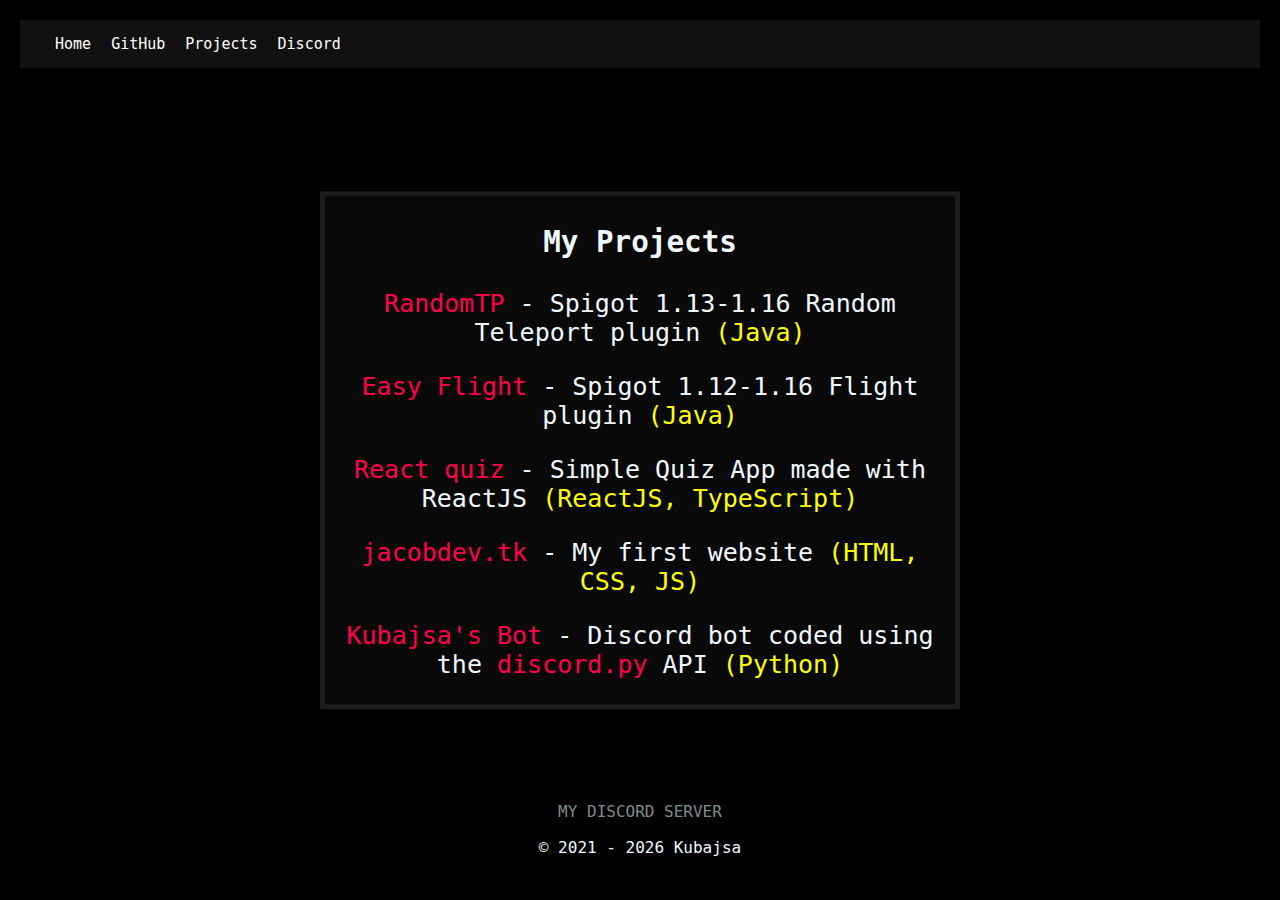
<file: projects/index.html>
<!DOCTYPE html>
<html lang="en">
  <head>
    <meta charset="UTF-8" />
    <meta http-equiv="X-UA-Compatible" content="IE=edge" />
    <meta name="viewport" content="width=device-width, initial-scale=1.0" />

    <script src="../js/script.js"></script>
    <link rel="stylesheet" href="css/style.css" />
    <meta content="Jacobdev.tk" property="og:title" />
    <meta content="This is my website" property="og:description" />
    <meta content="https://jacobdev.tk/" property="og:url" />
    <meta
      content="https://jacobdev.tk/images/github_pfp.png"
      property="og:image"
    />
    <meta content="#43B581" data-react-helmet="true" name="theme-color" />

    <title>Projects</title>
  </head>
  <body>
    <div class="content">
      <div class="topnav">
        <a href="https://www.jacobdev.tk/">Home</a>
        <a href="https://link.jacobdev.tk/git">GitHub</a>
        <a href="#">Projects</a>
        <a href="https://link.jacobdev.tk/discord">Discord</a>
      </div>
    </div>
    <div class="main">
      <h3>My Projects</h3>
      <p>
        <a href="https://github.com/Kubajsa/randomTp" target="_blank" class="project"
          >RandomTP</a
        >
        - Spigot 1.13-1.16 Random Teleport plugin
        <span class="language">(Java)</span>
      </p>
      <p>
        <a href="https://github.com/Kubajsa/easyFlight" target="_blank" class="project"
          >Easy Flight</a
        >
        - Spigot 1.12-1.16 Flight plugin <span class="language">(Java)</span>
      </p>
      <p>
        <a href="https://quiz.jacobdev.tk/" target="_blank" class="project">React quiz</a> -
        Simple Quiz App made with ReactJS
        <span class="language">(ReactJS, TypeScript)</span>
      </p>
      <p>
        <a href="https://github.com/Kubajsa/Kubajsa.github.io" target="_blank" class="project"
          >jacobdev.tk</a
        >
        - My first website <span class="language">(HTML, CSS, JS)</span>
      </p>
      <p>
        <a href="https://github.com/Kubajsa/discord.pyBot" target="_blank" class="project"
          >Kubajsa's Bot</a
        >
        - Discord bot coded using the
        <a href="https://discordpy.readthedocs.io/en/stable/" target="_blank" class="project"
          >discord.py</a
        >
        API <span class="language">(Python)</span>
      </p>
    </div>
    <footer class="footer">
      <a href="https://link.jacobdev.tk/discord" class="dc_link"
        >MY DISCORD SERVER</a
      >
      <div class="box-container">
        <p>
          &copy; 2021 -
          <script>
            writeCurrentYear();
          </script>
          Kubajsa
        </p>
      </div>
    </footer>
  </body>
</html>
</file>
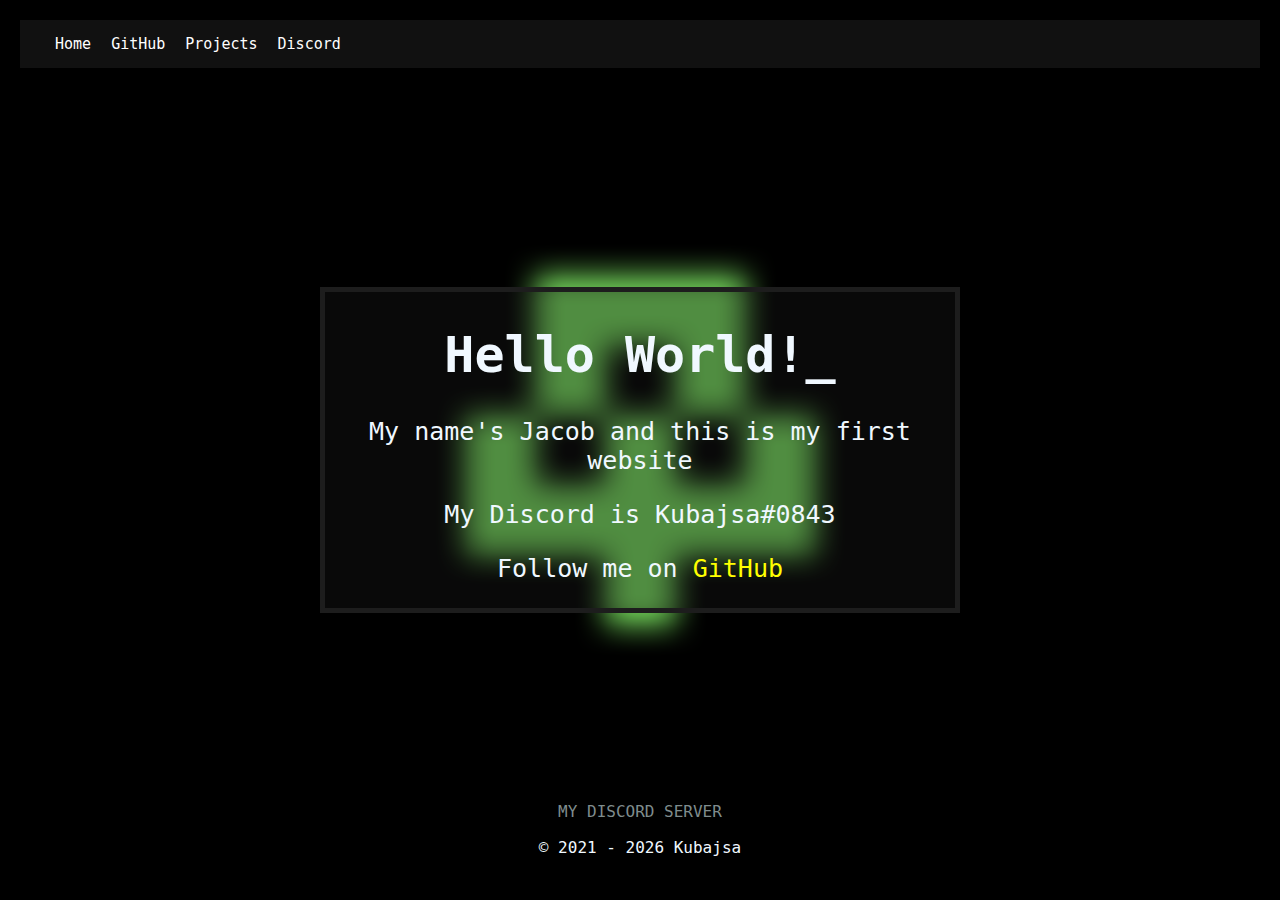
<file: index.legacy.html>
<!DOCTYPE html>
<html lang="en">
  <head>
    <meta charset="UTF-8" />
    <meta http-equiv="X-UA-Compatible" content="IE=edge" />
    <meta name="viewport" content="width=device-width, initial-scale=1.0" />
    <link rel="shortcut icon" href="favicon.ico" type="image/x-icon" />
    <link rel="stylesheet" href="css/style.css" />
    <script src="js/script.js"></script>
    <!-- Favicon -->

    <!-- Emed -->
    <meta content="Jacobdev.tk" property="og:title" />
    <meta content="This is my website" property="og:description" />
    <meta content="https://jacobdev.tk/" property="og:url" />
    <meta
      content="https://jacobdev.tk/images/github_pfp.png"
      property="og:image"
    />
    <meta content="#43B581" data-react-helmet="true" name="theme-color" />

    <title>jacobdev.tk</title>
  </head>
  <body>
    <div class="content">
      <div class="topnav">
        <a href="#">Home</a>
        <a href="https://link.jacobdev.tk/git">GitHub</a>
        <a href="projects/">Projects</a>
        <a href="https://link.jacobdev.tk/discord">Discord</a>
      </div>
      <div class="main">
        <h1>Hello World!<span id="underscore">_</span></h1>
        <p>
          My name's <span class="rainbow-text">Jacob</span> and this is my first
          website
        </p>
        <p>My Discord is Kubajsa#0843</p>
        <p>
          Follow me on
          <a id="github-a" href="https://link.jacobdev.tk/git">GitHub</a>
        </p>
      </div>
    </div>
    <footer class="footer">
      <a href="https://link.jacobdev.tk/discord" class="dc_link"
        >MY DISCORD SERVER</a
      >
      <div class="box-container">
        <p>
          &copy; 2021 -
          <script>
            writeCurrentYear();
          </script>
          Kubajsa
        </p>
      </div>
    </footer>
  </body>
</html>
</file>
<file: projects/css/style.css>
html,
body {
  font-family: "Ubuntu Mono", monospace;
  background-color: black;
  color: aliceblue;
  height: 95%;
  margin: 0;
}

.box-container {
  border-radius: 10x;
  margin-bottom: 2.5em;
  padding: 1px;
  position: relative;
}

.content {
  padding: 20px;
  min-height: 100%;
  margin: 0 auto -50px;
}

.project {
  color: rgb(255, 0, 76);
  text-decoration: none;
}

.language {
  color: yellow;
}

.main {
  position: absolute;
  top: 50%;
  left: 50%;
  transform: translate(-50%, -50%);
  border: 5px solid rgb(29, 29, 29);
  font-size: 25px;
  background-color: rgba(24, 24, 24, 0.384);
  text-align: center;
}

.topnav {
  background-color: rgb(17, 17, 17);
  overflow: hidden;
  padding: 15px;
}
.topnav a {
  text-decoration: none;
  color: #fff;
  margin-left: 20px;
  font-size: 15px;
  float: left;
}
.topnav a:hover {
  background-color: rgba(240, 248, 255, 0.342);
  color: #000000;
}

.footer {
  text-align: center;
  height: 50px;
  background-color: black;
}

.dc_link {
  color: #7f8c8d;
  text-decoration: none;
}
</file>
<file: css/style.css>
html,
body {
  font-family: "Ubuntu Mono", monospace;
  background-image: url("../images/github_pfp_bg.png");
  color: aliceblue;
  height: 95%;
  margin: 0;
  background-repeat: no-repeat;
  background-attachment: fixed;
  background-position: center;
}

.footer {
  text-align: center;
  height: 50px;
  background-color: black;
}

.dc_link {
  color: #7f8c8d;
  text-decoration: none;
}

.content {
  padding: 20px;
  min-height: 100%;
  margin: 0 auto -50px;
}

#github-a {
  color: yellow;
  text-decoration: none;
}

.main {
  position: absolute;
  top: 50%;
  left: 50%;
  transform: translate(-50%, -50%);
  border: 5px solid rgb(29, 29, 29);
  font-size: 25px;
  background-color: rgba(24, 24, 24, 0.384);
  text-align: center;
}

.topnav {
  background-color: rgb(17, 17, 17);
  overflow: hidden;
  padding: 15px;
}
.topnav a {
  text-decoration: none;
  color: #fff;
  margin-left: 20px;
  font-size: 15px;
  float: left;
}
.topnav a:hover {
  background-color: rgba(240, 248, 255, 0.342);
  color: #000000;
}

.box-container {
  border-radius: 10x;
  margin-bottom: 2.5em;
  padding: 1px;
  position: relative;
}

#underscore {
  animation: underscoreAnim 1s linear infinite;
}

@keyframes underscoreAnim {
  0%,
  50% {
    opacity: 0;
  }
  51%,
  100% {
    opacity: 1;
  }
}

.rainbow-text {
  animation: colorRotate 3s linear infinite;
}

@keyframes colorRotate {
  from {
    color: #6666ff;
  }
  10% {
    color: #0099ff;
  }
  50% {
    color: #00ff00;
  }
  75% {
    color: #ff3399;
  }
  100% {
    color: #6666ff;
  }
}
/*html,
body {
  font-family: "Ubuntu Mono", monospace;
  background-image: url("../images/github_pfp_bg.png");
  background: #181818;
  color: #fff;
  font-weight: normal;
  margin: 0;

  background-repeat: no-repeat;
  background-attachment: fixed;
  background-position: center;
}

.main {
  background-color: transparent;
  font-size: 20px;
  margin-left: auto;
  margin-right: auto;
  margin-top: auto;
  margin-bottom: 5%;
  max-width: 600px;
  width: 50%;
  border: 5px solid rgb(52, 53, 52);
  padding: 10px;
  text-align: center;
}

footer {
  text-align: center;
  clear: both;
  position: relative;
  height: 50px;
  margin-top: -200px;
  min-height: 50px;
  background: rgb(29, 29, 29);
  margin-top: auto;
}

body {
  height: 100vh;
  margin: 0;
  display: flex;
  flex-direction: column;
}
*/
</file>
